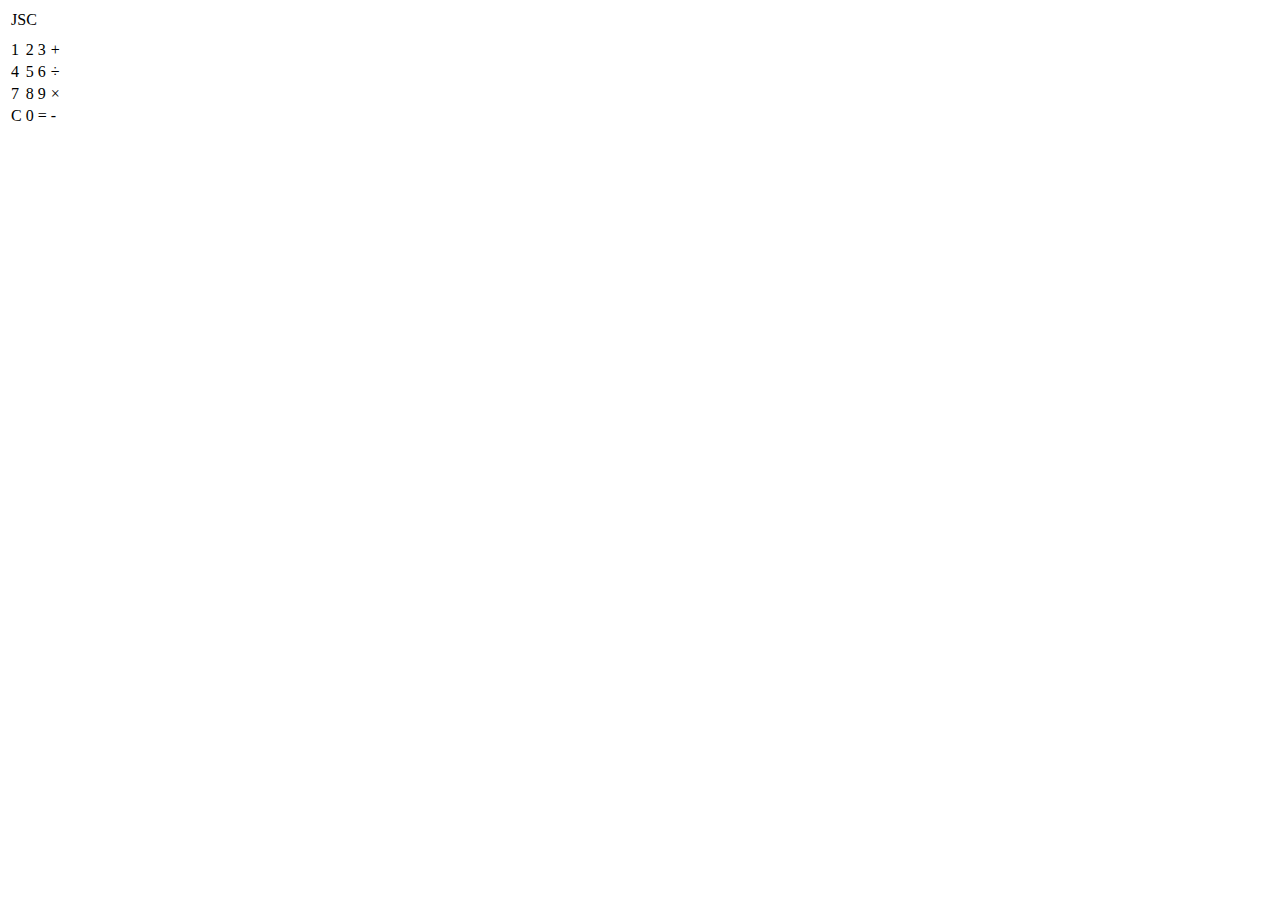
<file: JSCalculator/public_html/index.html>
<!DOCTYPE html>
<html>
    <head>
        <title>JSCalculator</title>
        <meta charset="UTF-8">
        <meta name="viewport" content="width=device-width, initial-scale=1.0">
        <link rel="stylesheet" href="styles.css" type="css/text"/>
        <script src="core.js" type="text/javascript"></script>
    </head> 
    <body>
        
        <table id='CalcFrame'>
            <tr>
                <td colspan="4" class="Space">JSC
            </td>
            </tr>
            <tr>
              
                 <td id="CalcScreen" colspan="4"></td>
            </tr>
            <tr>
                <td colspan="4" class="Space"></td>  
            </tr>
            <tr>
                <td onclick='ShowOnScreen(1)'>1</td>
                <td onclick='ShowOnScreen(2)'>2</td>
                <td onclick='ShowOnScreen(3)'>3</td>
                <td onclick="Summation()">+</td>
            </tr>
            <tr>
                <td onclick='ShowOnScreen(4)'>4</td>
                <td onclick='ShowOnScreen(5)'>5</td>
                <td onclick='ShowOnScreen(6)'>6</td>
                <td onclick="Division()">÷</td>
            </tr>
            <tr>
                <td onclick='ShowOnScreen(7)'>7</td>
                <td onclick='ShowOnScreen(8)'>8</td>
                <td onclick='ShowOnScreen(9)'>9</td>
                <td onclick="Multiplication()">×</td>
            </tr>
            <tr>
                <td onclick="Clear()">C</td>
                <td onclick='ShowOnScreen(0)'>0</td>
                <td onclick="DisplayResult()">=</td>
                <td onclick="Subtract()">-</td>
            </tr>
            
        </table>
    </body>
</html>
</file>
<file: JSCalculator/public_html/styles.css>
/*
To change this license header, choose License Headers in Project Properties.
To change this template file, choose Tools | Templates
and open the template in the editor.
*/
/* 
    Created on : Jan 14, 2015, 12:08:59 AM
    Author     : Hassan & Sanela
*/

/* ------ CalcScreen Styles ------ */

@font-face{
    font-family: Headache;
    src:url(DS-DIGI.TTF);
}

#CalcScreen{
    height: 20px;
    width: 100px;
    border: 1px solid black;
    text-align:right;
    background-color: gainsboro;
    font-family: Headache;
    font-size:9px;
    cursor: default;
}

/* ------ Space Styles ------ */
.Space {
    background-color:transparent;
    border:transparent;
    cursor:default;
    max-height:3px;
    max-width: 3px;
    min-height:3px;
    min-width:3px;
    height: 3px;
    width: 3px;
    text-align:right;
    font-size: 5px; 
    font-weight: bold;
    font-family: cursive;
}

.Space:hover {
    background-color:transparent;

}

/* ------ Table Styles ------  */
table {
    border: 2px solid black;
    background-color:violet;
    margin:auto;
    border-radius:10px;

}

td {
    border: 1px solid black; 
    text-align:center;
    border-radius:5px;
    max-height:20px;
    max-width:20px;
    min-height:20px;
    min-width:20px; 
    width:20px;
    height:20px;
    background-color:blueviolet;
    cursor:pointer;
    
    -webkit-user-select: none;
    -khtml-user-select: none;
    -moz-user-select: none;
    -ms-user-select: none;
} 

td:active{
    background-color:pink;
}
</file>
